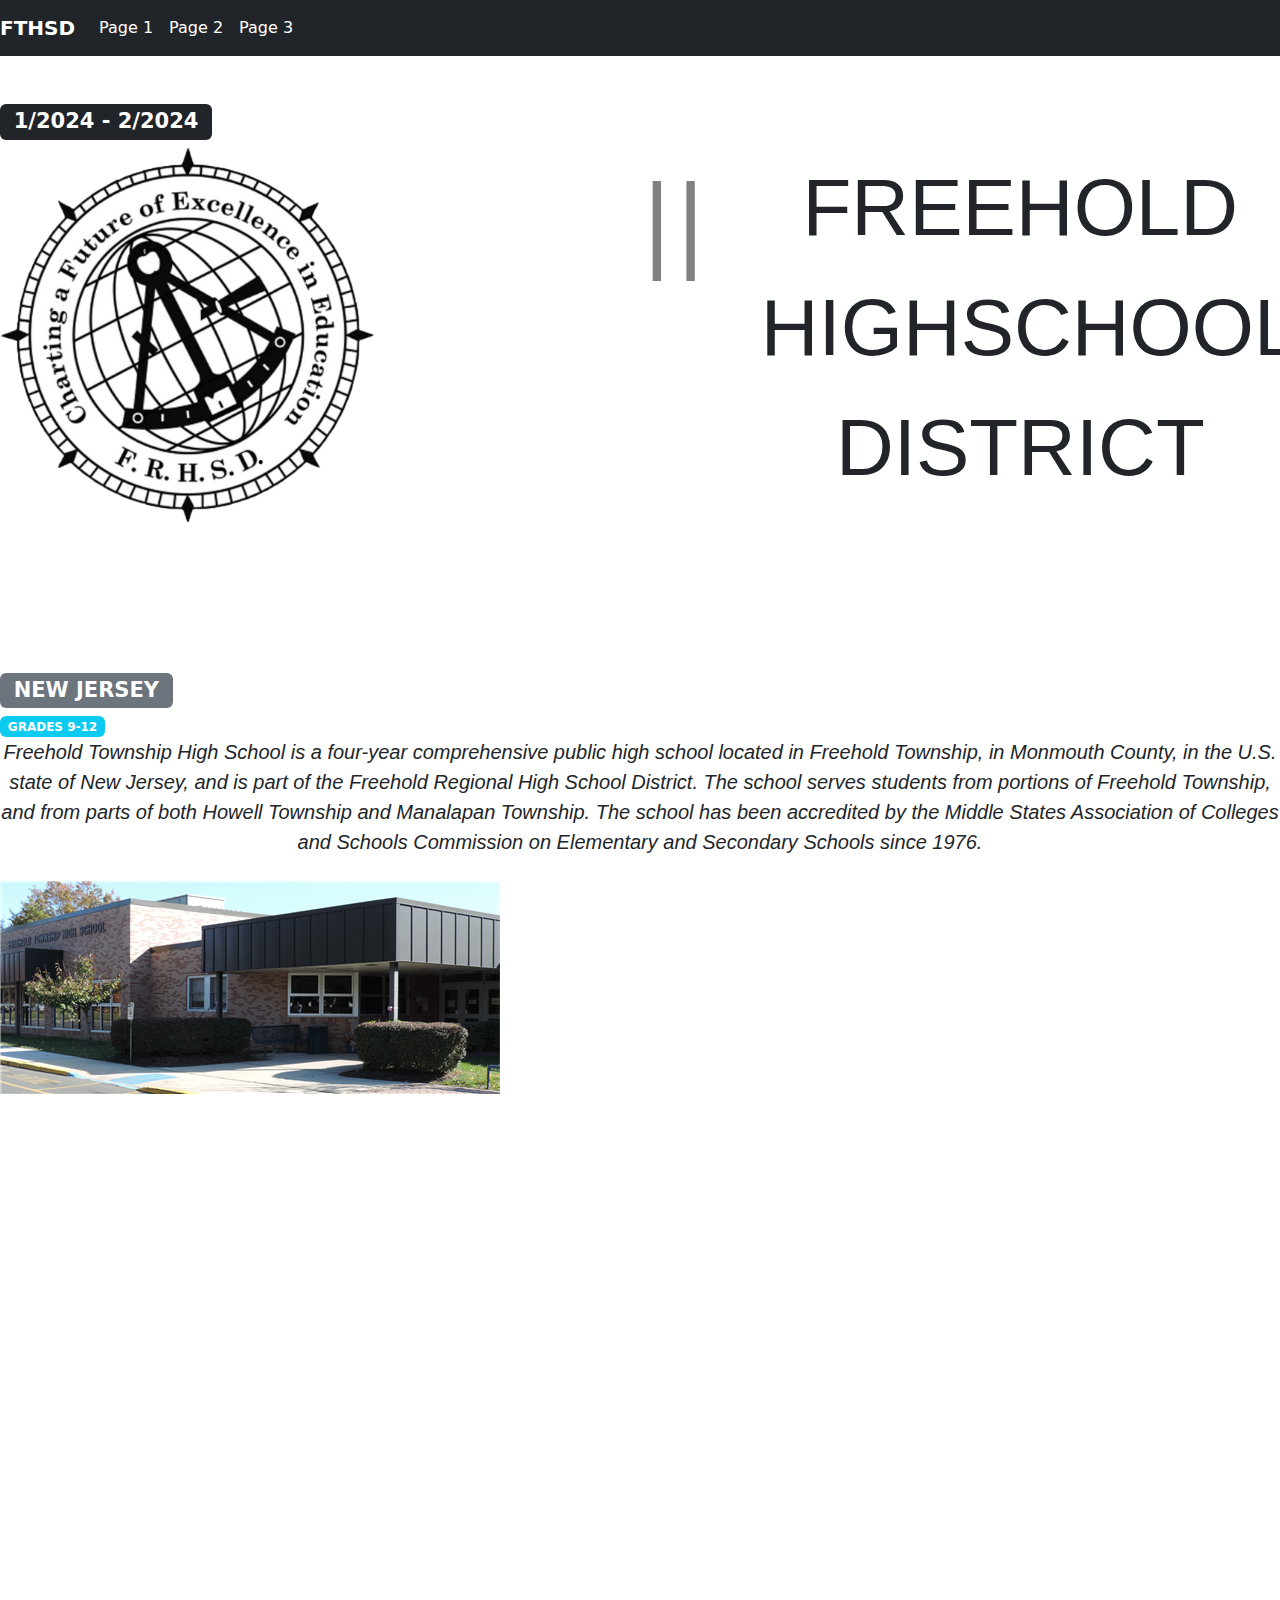
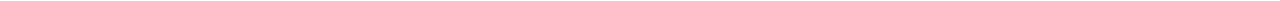
<file: index.html>
<html>

<head>
    <meta charset="utf-8">
    <meta name="viewport" content="width=device-width">
    <title>Navbar</title>
    <link href="style.css" rel="stylesheet" type="text/css" />
    <link href="https://cdn.jsdelivr.net/npm/bootstrap@5.3.2/dist/css/bootstrap.min.css" rel="stylesheet">
  <script src="https://cdn.jsdelivr.net/npm/bootstrap@5.3.2/dist/js/bootstrap.bundle.min.js"></script>
  </head>


  <nav class="navbar navbar-expand-lg navbar-light bg-dark">
    <a class="navbar-brand" href="#" style="color:white"><b>FTHSD</b></a>
    <button class="navbar-toggler" type="button" data-toggle="collapse" data-target="#navbarSupportedContent" aria-controls="navbarSupportedContent" aria-expanded="false" aria-label="Toggle navigation">
      <span class="navbar-toggler-icon"></span>
    </button>
  
    <div class="collapse navbar-collapse" id="navbarSupportedContent">
      <ul class="navbar-nav mr-auto">
        <li class="nav-item active">
          <a class="nav-link" href="index.html" style="color:white">Page 1<span class="sr-only"></span></a>
        </li>
        <li class="nav-item">
          <a class="nav-link" href="index2.html" style="color:white">Page 2</a>
        </li>
        <li class="nav-item">
          <a class="nav-link" href="index3.html" style="color:white">Page 3</a>

          </li>
          </ul>
          </div>
          </nav>
          
          <br>
        
        </li>

        <br>
        <div class="row rowone">
          <h3><span class="badge bg-dark">1/2024 - 2/2024</span></h3>
          <br>
          <div class="col-6 text-white"><img src="FRHSD.png" id="frhsd1"></div>
          <div class="col-1" id="texttwo">||</div>
          <div class="col-5" id="textone">FREEHOLD HIGHSCHOOL DISTRICT</div>
        </div>
        <br>           <h3><span class="badge bg-secondary">NEW JERSEY</span> </h3><span class="badge bg-info">GRADES 9-12</span>
        <div class="row rowone">
          <div class="col" id="textthree">Freehold Township High School is a four-year comprehensive public high school located in Freehold Township, in Monmouth County, in the U.S. state of New Jersey, and is part of the Freehold Regional High School District. The school serves students from portions of Freehold Township, and from parts of both Howell Township and Manalapan Township. The school has been accredited by the Middle States Association of Colleges and Schools Commission on Elementary and Secondary Schools since 1976.</div>
        </div>
<br>
        <div id="demo" class="carousel slide" data-bs-ride="carousel">

          <!--  -->
          <div class="carousel-indicators">
            <button type="button" data-bs-target="#demo" data-bs-slide-to="0" class="active"></button>
            <button type="button" data-bs-target="#demo" data-bs-slide-to="1"></button>
            <button type="button" data-bs-target="#demo" data-bs-slide-to="2"></button>
          </div>
        
          <!-- carousel -->
          <div class="carousel-inner">
            <div class="carousel-item active">
              <img src=".SLIDE1.png" alt="SLIDE" class="d-block">
            </div>
            <div class="carousel-item">
              <img src=".SLIDE2.jpg" alt="SLIDE2" class="d-block">
            </div>
            <div class="carousel-item">
              <img src=".SLIDE3.webp" alt="SLIDE3" class="d-block">
            </div>
          </div>
        
          <!-- L&R -->
          <button class="carousel-control-prev" type="button" data-bs-target="#demo" data-bs-slide="prev">
            <span class="carousel-control-prev-icon"></span>
          </button>
          <button class="carousel-control-next" type="button" data-bs-target="#demo" data-bs-slide="next">
            <span class="carousel-control-next-icon"></span>
          </button>
        </div>

      </body>
</html>
</file>
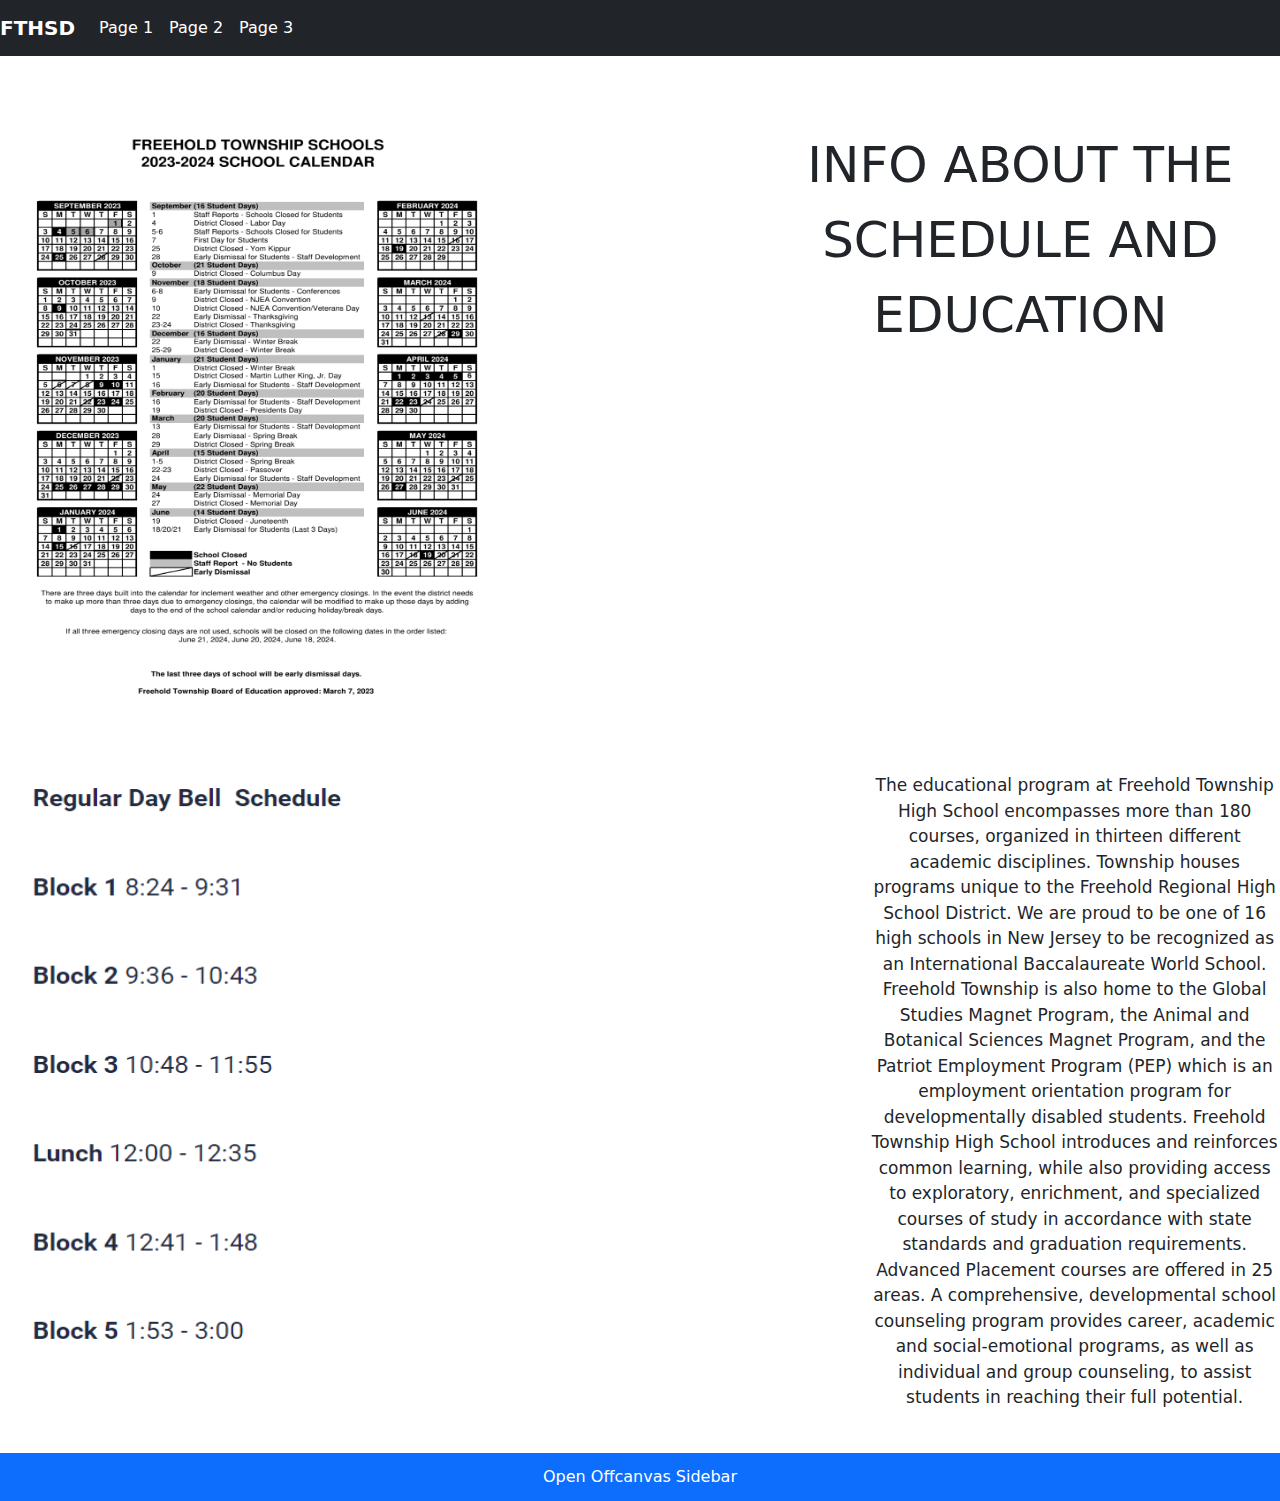
<file: index2.html>
<html>

<head>
    <meta charset="utf-8">
    <meta name="viewport" content="width=device-width">
    <title>Navbar</title>
    <link href="style2.css" rel="stylesheet" type="text/css" />
    <link href="https://cdn.jsdelivr.net/npm/bootstrap@5.3.2/dist/css/bootstrap.min.css" rel="stylesheet">
  <script src="https://cdn.jsdelivr.net/npm/bootstrap@5.3.2/dist/js/bootstrap.bundle.min.js"></script>
  </head>


  <nav class="navbar navbar-expand-lg navbar-light bg-dark">
    <a class="navbar-brand" href="#" style="color:white"><b>FTHSD</b></a>
    <button class="navbar-toggler" type="button" data-toggle="collapse" data-target="#navbarSupportedContent" aria-controls="navbarSupportedContent" aria-expanded="false" aria-label="Toggle navigation">
      <span class="navbar-toggler-icon"></span>
    </button>
  
    <div class="collapse navbar-collapse" id="navbarSupportedContent">
      <ul class="navbar-nav mr-auto">
        <li class="nav-item active">
          <a class="nav-link" href="index.html" style="color:white">Page 1<span class="sr-only"></span></a>
        </li>
        <li class="nav-item">
          <a class="nav-link" href="index2.html" style="color:white">Page 2</a>
        </li>
        <li class="nav-item">
          <a class="nav-link" href="index3.html" style="color:white">Page 3</a>

          </li>
          </ul>
          </div>
          </nav>
          
          <br>
        
        </li>

        <br>

        <br>
        <div class="row rowone">
          <br>
          <div class="col-7 text-white"><img src="CALENDAR.png" id="frhsd1"></div>
          <div class="col-5" id="textone">INFO ABOUT THE SCHEDULE AND EDUCATION</div>
        </div>
        <div class="row rowtwo">
            <br>
            <div class="col-8 text-white"><img src="BELLSCHED.png" id="frhsd1"></div>
            <div class="col-4" id="texttwo">The educational program at Freehold Township High School encompasses more than 180 courses, organized in thirteen different academic disciplines. Township houses programs unique to the Freehold Regional High School District. We are proud to be one of 16 high schools in New Jersey to be recognized as an International Baccalaureate World School. Freehold Township is also home to the Global Studies Magnet Program, the Animal and Botanical Sciences Magnet Program, and the Patriot Employment Program (PEP) which is an employment orientation program for developmentally disabled students.  Freehold Township High School introduces and reinforces common learning, while also providing access to exploratory, enrichment, and specialized courses of study in accordance with state standards and graduation requirements. Advanced Placement courses are offered in 25 areas. A comprehensive, developmental school counseling program provides career, academic and social-emotional programs, as well as individual and group counseling, to assist students in reaching their full potential.</div>
          </div>
          <div class="row rowthree">
            <br>
            <br>
<!-- Offcanvas Sidebar -->
<div class="offcanvas offcanvas-start" id="demo">
    <div class="offcanvas-header">
      <h1 class="offcanvas-title">Guidance Info</h1>
      <button type="button" class="btn-close text-reset" data-bs-dismiss="offcanvas"></button>
    </div>
    <div class="offcanvas-body">
      <p>Our District’s Strategic Plan, Compass 2.0, maps priorities and projects in four core areas, Whole Child, Equity & Opportunity, Student Growth and Learning, and Community Partnerships, that support the District mission.  The “Whole Child” component of Compass 2.0 outlines the District’s commitment to inspire individual student goals through a safe, healthy, challenging, engaging and supportive learning environment. Based on the American School Counselor Association National Model, Freehold Regional High School District (FRHSD) school counseling programs are collaborative efforts benefiting students, parents, teachers, and the overall community.

        Our school counseling program is an integral part of students’ daily educational environment and school counselors are partners in student growth and serve as the students’ advocate.  School counselors prioritize supporting students to reach their personal goals in a complex, rapidly changing society through a system of intentional practices, programs, and counseling.  The FRHSD Guidance Road Map outlines a comprehensive counseling program organized by grade level highlighting the events, programs, and services offered to students.</p>
      <p>https://sites.google.com/frhsd.com/freeholdtownshiphsguidance/home</p>
      <button class="btn btn-secondary" type="button">...</button>
    </div>
  </div>
  
  <!-- Button to open the offcanvas sidebar -->
  <button class="btn btn-primary" type="button" data-bs-toggle="offcanvas" data-bs-target="#demo">
    Open Offcanvas Sidebar
  </button>
        <br>

        </html>
</file>
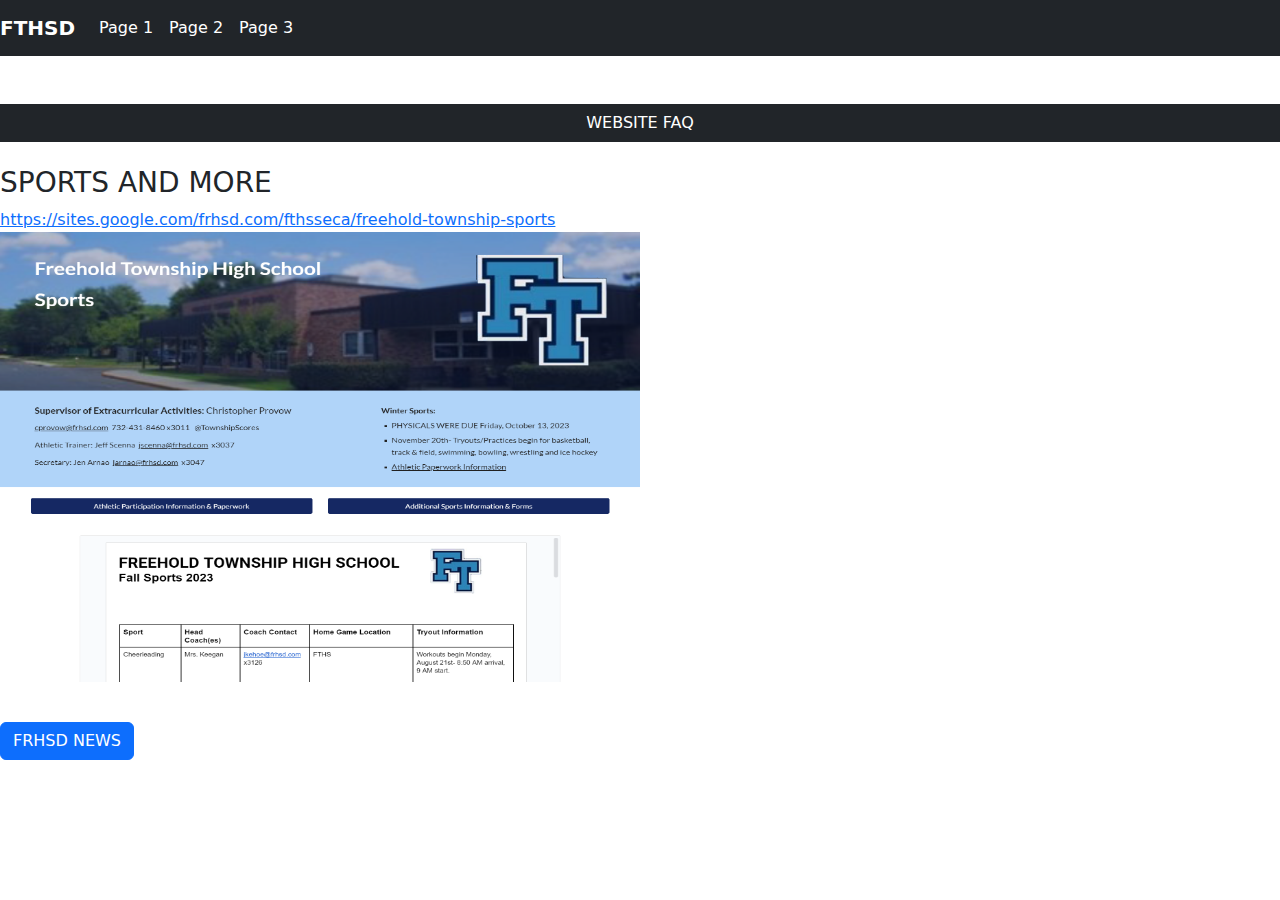
<file: index3.html>
<html>

<head>
    <meta charset="utf-8">
    <meta name="viewport" content="width=device-width">
    <title>Navbar</title>
    <link href="style3.css" rel="stylesheet" type="text/css" />
    <link href="https://cdn.jsdelivr.net/npm/bootstrap@5.3.2/dist/css/bootstrap.min.css" rel="stylesheet">
  <script src="https://cdn.jsdelivr.net/npm/bootstrap@5.3.2/dist/js/bootstrap.bundle.min.js"></script>
  </head>

  <script>
    var tooltipTriggerList = [].slice.call(document.querySelectorAll('[data-bs-toggle="tooltip"]'))
    var tooltipList = tooltipTriggerList.map(function (tooltipTriggerEl) {
      return new bootstrap.Tooltip(tooltipTriggerEl)
    })
    </script>



  <nav class="navbar navbar-expand-lg navbar-light bg-dark">
    <a class="navbar-brand" href="#" style="color:white"><b>FTHSD</b></a>
    <button class="navbar-toggler" type="button" data-toggle="collapse" data-target="#navbarSupportedContent" aria-controls="navbarSupportedContent" aria-expanded="false" aria-label="Toggle navigation">
      <span class="navbar-toggler-icon"></span>
    </button>
  
    <div class="collapse navbar-collapse" id="navbarSupportedContent">
      <ul class="navbar-nav mr-auto">
        <li class="nav-item active">
          <a class="nav-link" href="index.html" style="color:white">Page 1<span class="sr-only"></span></a>
        </li>
        <li class="nav-item">
          <a class="nav-link" href="index2.html" style="color:white">Page 2</a>
        </li>
        <li class="nav-item">
          <a class="nav-link" href="index3.html" style="color:white">Page 3</a>

          </li>
          </ul>
          </div>
          </nav>
          
          <br>

          <div class="row rowone">
            <br>
            <div class="col-12 text-white"></div>
            <button type="button" class="btn btn-dark" data-bs-toggle="collapse" data-bs-target="#demo">WEBSITE FAQ</button>
            <div id="demo" class="collapse">
                Q: How are transportation routes and bus stops determined?
                A: The objective of the Transportation Department is to design a safe and efficient multi-tiered system to deliver over
                10,000 students to and from school in a timely manner. Bus stops are generally placed at centralized locations that can
                be accessed by a significant number of students from surrounding homes.
                The district uses transportation routing software as the basis of design for establishing routes and bus stops within
                parameters including time, distance, and seating capacity. The Transportation Staff then reviews the routes and bus
                stops and makes adjustments when necessary and appropriate.
                <br>
                Q: Why has my bus stop changed from the previous location?
                A: The district establishes bus stops for each student within 1.0 mile from their home where possible. FRHSD buses will
                only travel on public roadways with ample space to maneuver without putting the vehicle in reverse.
                In an ongoing effort to maintain a safe and efficient transportation system, multiple stops throughout developments
                have been consolidated in order to maximize seating capacity and minimize the student’s time on the bus. Please
                understand that the majority of bus stops will not be visible from the student’s home. We continue to encourage
                families to make the necessary arrangements to have their children escorted to the bus stop if there is a concern with
                the student walking to or waiting at the bus stop.
                <br>
                Q: Can I ask the bus driver to change the bus stop?
                A: No. Drivers are only permitted to drop off students at the designated stops.
                <br>
                Q: Who should I contact if I have concerns about by child’s route or bus stop?
                A: Parents may request a review of their child’s bus stop.
                <br>
                Q: Can a student have more than one pick-up or drop-off address?
                A: No. District policy is to only transport to/from the primary address on the student’s record on file at the school.
                <br>
                Q: Will the bus leave the stop without my child if they are not waiting at the bus stop location?
                A: Yes. The student must be waiting at the stop at least 10 minutes prior to the designated time, regardless of weather
                conditions.
                <br>
                Transportation FAQ
                <br>
                Q: Can my student ride on a friend’s bus?
                A: They must obtain a bus pass issued from the school’s main office. This must be presented to the bus driver. No
                exceptions will be made. Further information can be found “Students Riding Other Buses” section of our website.
                <br>
                Q: What should I do if I left an item on the bus?
                A: Any items left on the buses may be obtained from the driver the next day. Typically, items are not returned to the
                Transportation Office.
                <br>
                Q: I observed a bus traveling in an unsafe manner. Who do I contact?
                A: Please call our Transportation Office at (732) 431-8368, or the contracting company immediately. Please take note of
                the bus #, exact location and the nature of the problem. A link to contractor’s telephone numbers will be available on
                our website.
                
                
            </div>
          </div>
  <br>

  <h3>SPORTS AND MORE</h3>
<p>
<a href="#" data-bs-toggle="tooltip" data-bs-placement="top" title="SCHOOL SPORTS SITE">https://sites.google.com/frhsd.com/fthsseca/freehold-township-sports</a>
<br>
<img src=".SITE.png">
</p>
<br>
<button type="button" class="btn btn-primary" data-bs-toggle="modal" data-bs-target="#myModal">
    FRHSD NEWS
  </button>
</div>

<!-- The Modal -->
<div class="modal" id="myModal">
  <div class="modal-dialog">
    <div class="modal-content">

      <!-- Modal Header -->
      <div class="modal-header">
        <h4 class="modal-title">News Page Below</h4>
        <button type="button" class="btn-close" data-bs-dismiss="modal"></button>
      </div>

      <!-- Modal body -->
      <div class="modal-body">
        https://www.usnews.com/education/best-high-schools/new-jersey/districts/freehold-regional-high-school-district/freehold-township-high-school-12551
      </div>

      <!-- Modal footer -->
      <div class="modal-footer">
        <button type="button" class="btn btn-danger" data-bs-dismiss="modal">Close</button>
      </div>

    </div>
  </div>
</div>

</html>
</file>
<file: style.css>
#frhsd1 {
    height:75%;
    width:auto;
    margin-right: 1px;
    padding-right: 1px;
    padding-bottom: 1px;
}

#textone {
    font-size: 80px;
    font-family: Impact, Haettenschweiler, 'Arial Narrow Bold', sans-serif;
    text-align: center;
}

#texttwo {
    font-size: 100px;
    border-width: 10px;
    border-color: gray;
    color: gray;
    fill: gray;
    margin: 0px;
    padding: 0px 0px 0px 0px;
}
.carousel-item {
    width:80%;
    height:80%;
    align-items: center;
}

#texttwo #textone {
    padding-bottom: 1px;
    margin-bottom: 1px;
}

#textthree {
text-align: center;
font-size: 20px;
font-family: 'Franklin Gothic Medium', 'Arial Narrow', Arial, sans-serif;
font-style: italic;
}

.h3 {
text-align: right;
}
</file>
<file: style2.css>
img {
width: 70%;
height: 90%;
}

#textone {
    font-size: 50px;
    text-align: center;
    padding: 0px 0px 0px 0px
}

#texttwo {
    font-size: 17px;
    text-align: center;
}
</file>
<file: style3.css>
img {
    height: 50%;
    width: 50%;
}
</file>
